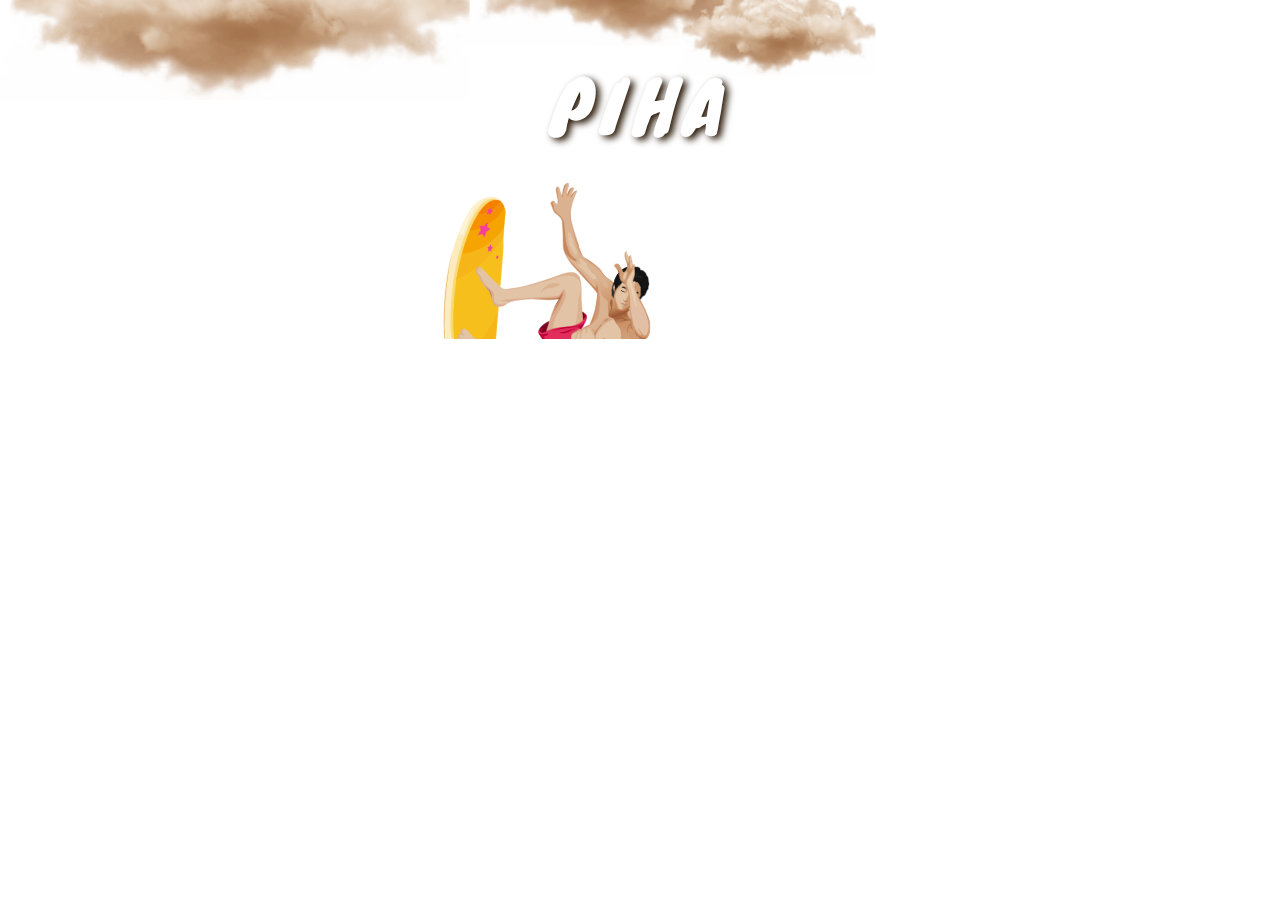
<file: part1/index.html>
<!DOCTYPE html>
<html>
<head>
<meta charset="utf-8">
<title>Piha beach Advertisement</title>
<style>
@import url('https://fonts.googleapis.com/css2?family=Bangers&family=Knewave&display=swap');
</style>
<link href="./main.css" rel="stylesheet">



</style>
</head>
<body onclick="window.open('https://www.piha.co.nz/', '_blank');" style="cursor:pointer;">
  
<div class="container">

	    <div id="inner">
	
        <div id="cloud">
          <img height="200px" src="img/cloud.png" alt="Cloud"/>
        </div>
        
        <div class="row" style="text-align: center;">
          <span class="text1" id="text1"></span>
        </div>

      
        <div class="row" style="text-align: right;margin-right: 20%;">
          <span class="text2" id="text2">The divided ripple at the bow of the canoe</span>
        </div>

      
        <div  class="row" id="surf">
          <img height="220px" src="img/surf.png" alt="surf"/>
        </div>

      

        <div class="bottom-right">CHINBOOT BUNKEE #1552012</div>

    
      </div>

      
	
</div>

</body>
</html>
</file>
<file: part1/main.css>
*{
  margin: 0;
  padding: 0;
  box-sizing: border-box;
}
body {
	font-family: 'Bangers', cursive;
  font-family: 'Knewave', cursive;
}


.container {
  position: relative;
  height:339px;
  width: 100%;
  background-repeat: no-repeat;
  animation: bgcolor 1s ease-in 5s forwards;
  animation-fill-mode: both;
  background-size: cover;
}


@keyframes bgcolor {
  from {
    background-image: url('img/bg.jpg');
  }
  to {
    
    background-image: url('img/bg2.jpg');

  }
}


#inner{
  width: 100%;
  height: 100%;
  border: 0px solid black;
  margin: auto;
  overflow:hidden
}

#cloud{
  width:20px;
  height:50px;
  position: relative;
  top: -100px;
  animation: move 5s linear 0s;
  animation-fill-mode: both;


}
@keyframes move{
	0%  {margin-left: 505px;}
	25%  {margin-left: 400px;}
  50%  {margin-left: 300px;}
  75%  {margin-left: 200px;}
  95%  {margin-left: 100px;}
	100%  {margin-left: -880px;}
}

#surf{

  margin-left: 40%;
  width:20px;
  height:50px;
  position: relative;
  margin-top: -80px;
  animation: surfmove 1s linear, swing ease-in-out 1s infinite alternate,surfmoveout 1s 4500ms forwards;
  transform: rotate(45deg);
  display: inline-block;
}
@keyframes surfmove{
	0% {margin-top: 100px; opacity: 0;}
	100% {margin-top: -80px; opacity: 1;}
}

@keyframes swing {
    0% { transform: rotate(3deg); }
    100% { transform: rotate(-3deg); }
}

@keyframes surfmoveout {
    0% { margin-left: 365px; }
    100% { margin-left: -500px; 
      animation-play-state: paused;}
}


.text1{
    color: white;
    font-size: 70px;
    letter-spacing: 8px;
    margin-bottom: 20px;
	  text-shadow: 4px 3px 7px #2a1908;
    animation: text1moveout 1s 4500ms forwards;
}

@keyframes text1moveout {
    100% { margin-right: -200px; 
    display:none;}
}

#text1:after {
  content:"PIHA";
  animation: changetext 10s linear infinite;
  display: inline-block;
}

@keyframes changetext {
	0% { content: "PIHA"; }
  50% { content: "Beach"; color: rgb(241, 137, 0)}
}


.text2{
    color: white;
    font-size: 30px;

    letter-spacing: 1px;
    margin-bottom: 20px;
	  text-shadow: 4px 3px 7px #2a1908;
    animation: 2 text2 5s ease-in 5s; 
    animation-fill-mode: forwards;
    position: relative;
    /*one animation should have a loop with two repeats*/
    display: inline-block;
    visibility:hidden;
  
}

@keyframes text2{
    10%{
        color: black;
        margin-bottom: -40px;
		    font-size: 30px;
        visibility: visible;
    }
    30%{
        letter-spacing: 5px;
        margin-bottom: -40px;
		    font-size: 20px;
        }
    80%{
        letter-spacing: 1px;
        margin-bottom: -40px;
		    font-size: 30px;
    }
    100%{
        letter-spacing: 1px;
        margin-bottom: -40px;
		    font-size: 30px;
        visibility: visible;
    }
}


.bottom-right {
  position: absolute;
  bottom: 8px;
  right: 16px;
  border-radius: 25px;
  background: #73AD21;
  padding: 10px;
  width: auto;
  visibility:hidden;
  animation: textstudent 5s ease-in 9s infinite; 
  
}

@keyframes textstudent{
 
 10%{
  visibility: visible;
  color: white;
 }

 100%{
  color: black;   
  visibility: visible;
 }


}
</file>
